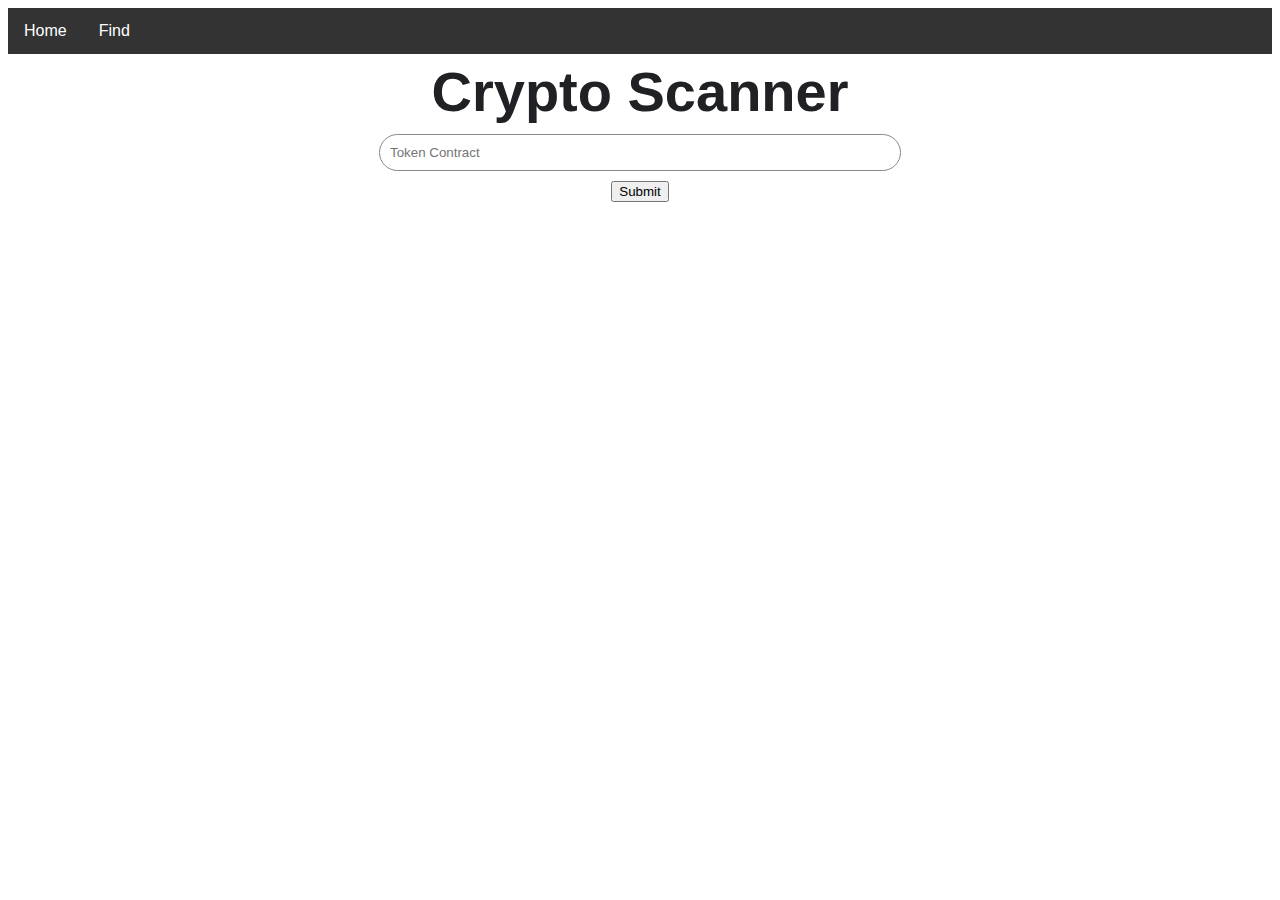
<file: python/templates/find.html>
<!DOCTYPE html>
<html lang="en">
    <head>
        <title>Crypto Scanner</title>
        <link rel="stylesheet" href="../static/css/main.css">
    </head>
    <body>
    <div id="navbar">
        <ul>
            <li><a href="/">Home</a></li>
            <li><a href="/find">Find</a></li>
        </ul>
    </div>
<!--   TODO: The Navbar needs to be automized across all pages-->

        <div>
            <center class="vertical-right">
                <h1>Crypto Scanner</h1>
                <form action="{{ url_for("find")}}" method="post">
                <input type="text" name="contract" class="searchbar" id="contract" placeholder="Token Contract">
                <button type="submit">Submit</button>
            </center>
        </div>
    </body>
</html>
</file>
<file: python/static/css/main.css>
/* Selector lists */
body {
  font-family: Futura, Trebuchet MS, Arial, san-serif;
  color: #202124;
}
ul {
  list-style-type: none;
  margin: 0;
  padding: 0;
  overflow: hidden;
  background-color: #333;
}

li {
  float: left;
}

li a, .dropbtn {
  display: inline-block;
  color: white;
  text-align: center;
  padding: 14px 16px;
  text-decoration: none;
}

li a:hover, .dropdown:hover .dropbtn {
  background-color: red;
}

li.dropdown {
  display: inline-block;
}

.dropdown-content {
  display: none;
  position: absolute;
  background-color: #f9f9f9;
  min-width: 160px;
  box-shadow: 0px 8px 16px 0px rgba(0,0,0,0.2);
  z-index: 1;
}

.dropdown-content a {
  color: black;
  padding: 12px 16px;
  text-decoration: none;
  display: block;
  text-align: left;
}

.dropdown-content a:hover {background-color: #f1f1f1;}

.dropdown:hover .dropdown-content {
  display: block;
}

h1 {
  font-size: 42pt;
  margin: 5px;
}

h3 {
  margin: 30px 0px 10px 47px;
}

.navbar {
  text-align: right;
}

.navbar li {
  display: inline-block;
  padding: 10px;
}

.navbar a {
  color: #202124;
}

.navbar a, .navbar a:active, .navbar a:hover, .navbar a:visited {
  text-decoration: none;
}

.navbar a:active, .navbar a:hover {
  text-decoration: underline;
}

.searchbar {
  border-color: #888888;
  border-style: solid;
  border-width: 1px;
  border-radius: 20px;
  display: block;
  margin: 10px;
  padding: 10px;
  width: 500px;
}

@media only screen and (max-width: 550px) {
  .searchbar {
    width: 90%;
  }
}

.searchbar-sm {
  border-radius: 5px;
  display: block;
  margin: 7px;
  padding: 7px;
  width: 500px;
}

@media only screen and (max-width: 768px) {
  .searchbar-sm {
    width: 190px;
  }
}

.searchbutton {
  background-color: #F8F9FA;
  border-style: none;
  margin: 11px 4px;
  padding: 8px 16px;
}

.text-input-table {
  margin: 15px 45px;
}

.text-input-table tr {
  font-size: 10pt;
}

.text-input-table tr td .searchbutton {
  float: right;
  background-color: #4D90FE;
  color: #FFFFFF;
}

.vertical-center {
  margin-top: 150px;
}

@media only screen and (max-height: 500px) {
  .vertical-center {
    margin-top: 15px;
  }
}

.searchbar:hover, .searchbar:focus, .searchbar-sm:hover, .searchbar-sm:focus, .searchbutton:hover {
  -webkit-box-shadow: 0 0 1px 1px #888888;
          box-shadow: 0 0 1px 1px #888888;
  outline: none;
}
/*# sourceMappingURL=style.css.map */
</file>
